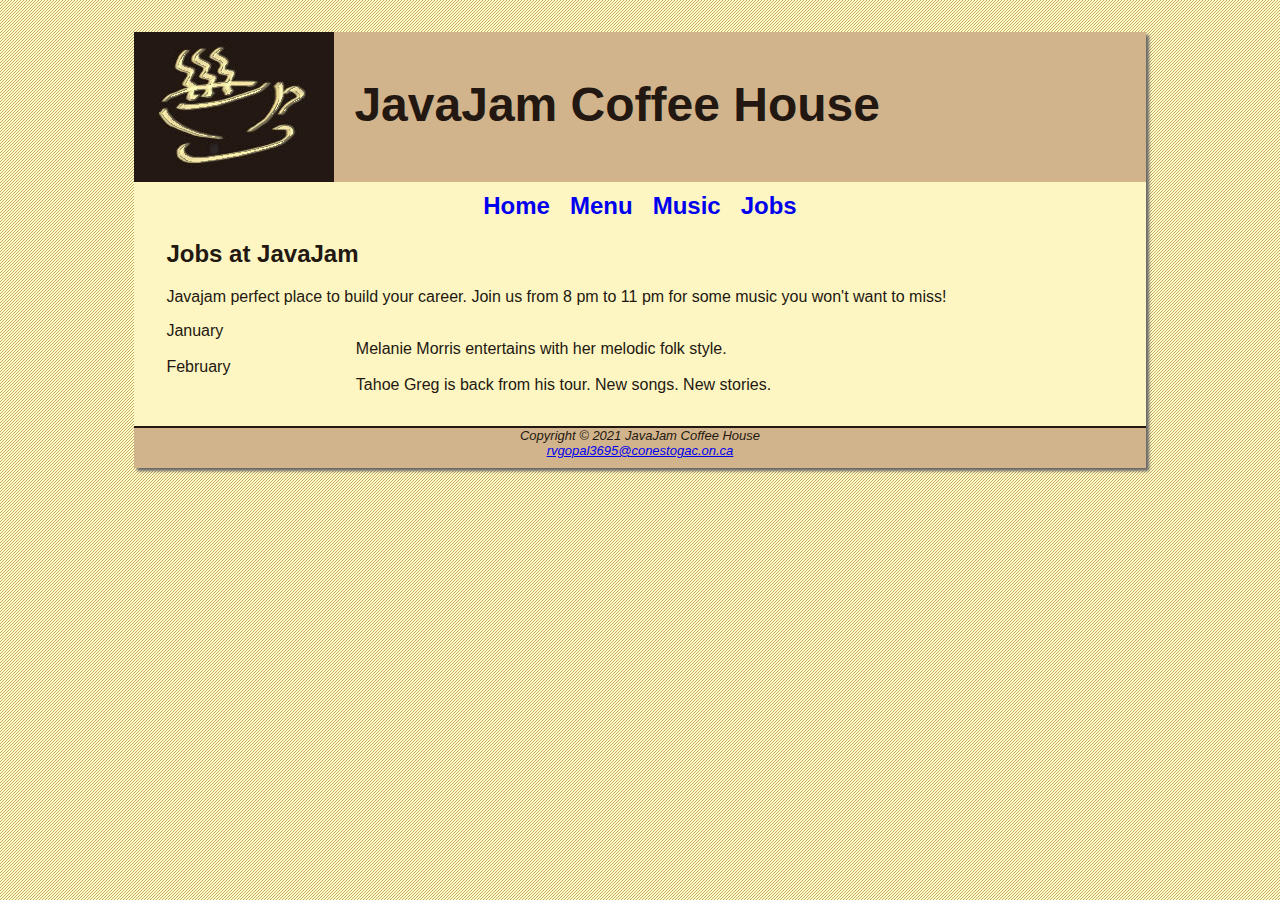
<file: jobs.html>
<!DOCTYPE html>
<html lang="en">

<head>
    <title>Coffee</title>
    <meta charset="utf-8">
    <meta name="viewport" content="width=device-width, initial-scale=1.0">
    <meta name="google-site-verification" content="OHsj62_-d0ZZ08EgDCAoFergEsuRT7ywOB3_8Wbsn5s" />
    <meta name="description"
    content="Javajam perfect place to build your career. Join us from 8 pm to 11 pm for some music you won&#39;t want to miss!" />
    <meta name="keywords"
    content="career, music, new songs" />
    <link rel="canonical" href="https://javajamcoffee10.netlify.app/" />
    <link rel="stylesheet" href="javajam.css">
</head>

<body>
    <div id="wrapper">
        <header title="Fitness Centre">
            <h1>JavaJam Coffee House</h1>
        </header>
        <nav>
            <a href="index.html">Home</a> &nbsp;
            <a href="menu.html">Menu</a> &nbsp;
            <a href="music.html">Music</a> &nbsp;
            <a href="jobs.html">Jobs</a>
        </nav>
        <main>
            <h2>Jobs at JavaJam</h2>
            <p>Javajam perfect place to build your career. Join us from 8 pm to 11 pm for some music you won&#39;t want
                to miss!</p>
            January
            <div class="details">

                Melanie Morris entertains with her melodic folk style.
            </div>
            February
            <div class="details">

                Tahoe Greg is back from his tour. New songs. New stories.
            </div>
        </main>
        <footer>
            Copyright &copy; 2021 JavaJam Coffee House<br>
            <a href="mailto:rvgopal3695@conestogac.on.ca">rvgopal3695@conestogac.on.ca</a>
        </footer>
    </div>
</body>

</html>
</file>
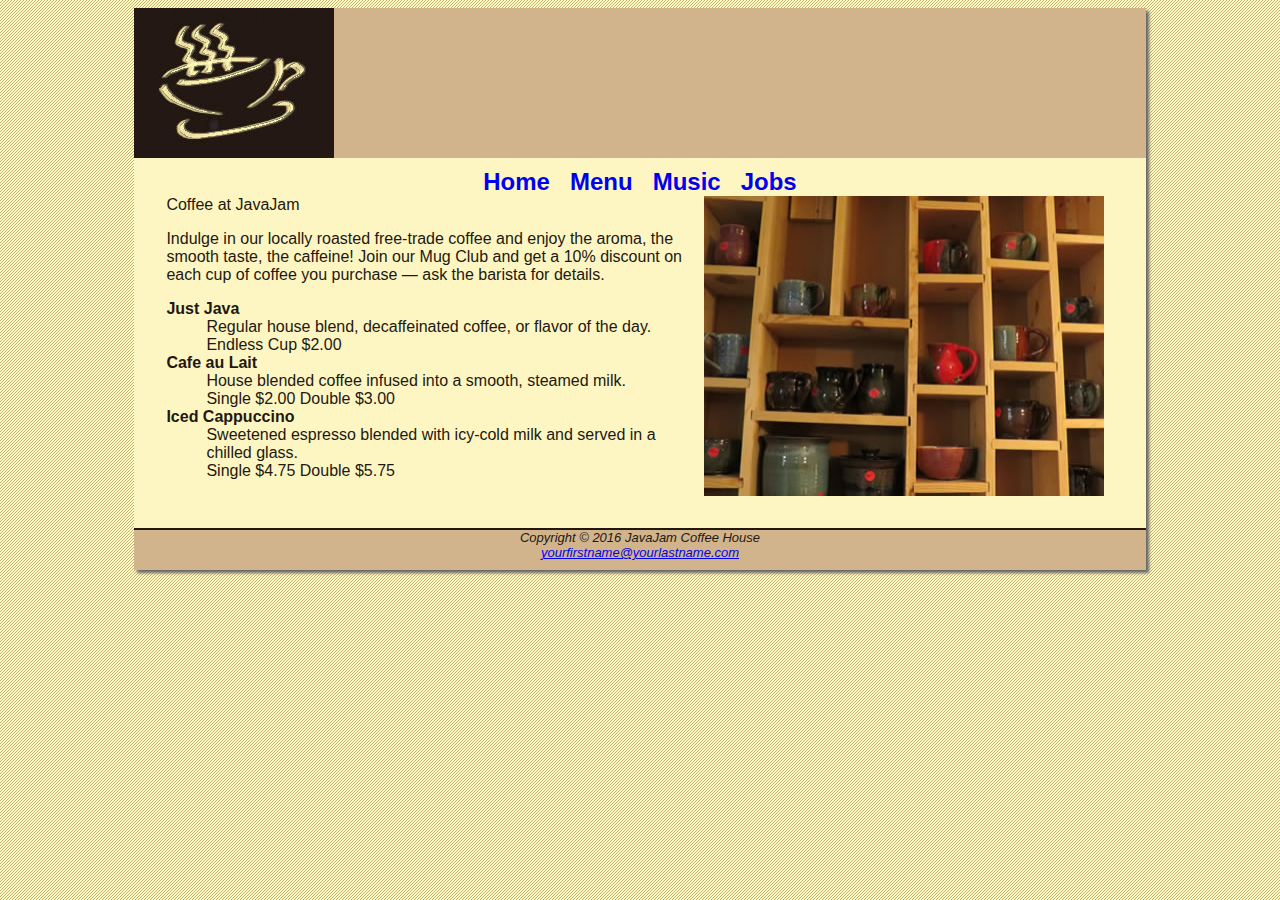
<file: menu.html>
<!DOCTYPE html>
<html lang="en">
<head>
<title>Coffee</title>
<meta charset="utf-8">
<link rel="stylesheet" href="javajam.css">
</head>
<body>
<div id="wrapper">
<header>
JavaJam Coffee House
</header>
<nav>
<a href="index.html">Home</a> &nbsp; 
<a href="menu.html">Menu</a> &nbsp; 
<a href="music.html">Music</a> &nbsp; 
<a href="jobs.html">Jobs</a>
</nav>
<main>
<img src="2.jpg" align="right" width="400" height="300">
Coffee at JavaJam
<p>Indulge in our locally roasted free-trade coffee and enjoy the aroma, the smooth taste, the caffeine! Join our Mug Club and get a 10% discount on each cup of coffee you purchase &mdash; ask the barista for details.</p>
<dl>
<dt><strong>Just Java</strong></dt>
<dd>Regular house blend, decaffeinated coffee, or flavor of the day.<br>Endless Cup $2.00</dd>
<dt><strong>Cafe au Lait</strong></dt>
<dd>House blended coffee infused into a smooth, steamed milk.<br>Single $2.00 Double $3.00</dd>
<dt><strong>Iced Cappuccino</strong></dt>
<dd>Sweetened espresso blended with icy-cold milk and served in a chilled glass.<br>Single $4.75 Double $5.75</dd>
</dl>
</main>
<footer>
Copyright &copy; 2016 JavaJam Coffee House<br>
<a href="mailto:yourfirstname@yourlastname.com">yourfirstname@yourlastname.com</a>
</footer>
</div>
</body>
</html>
</file>
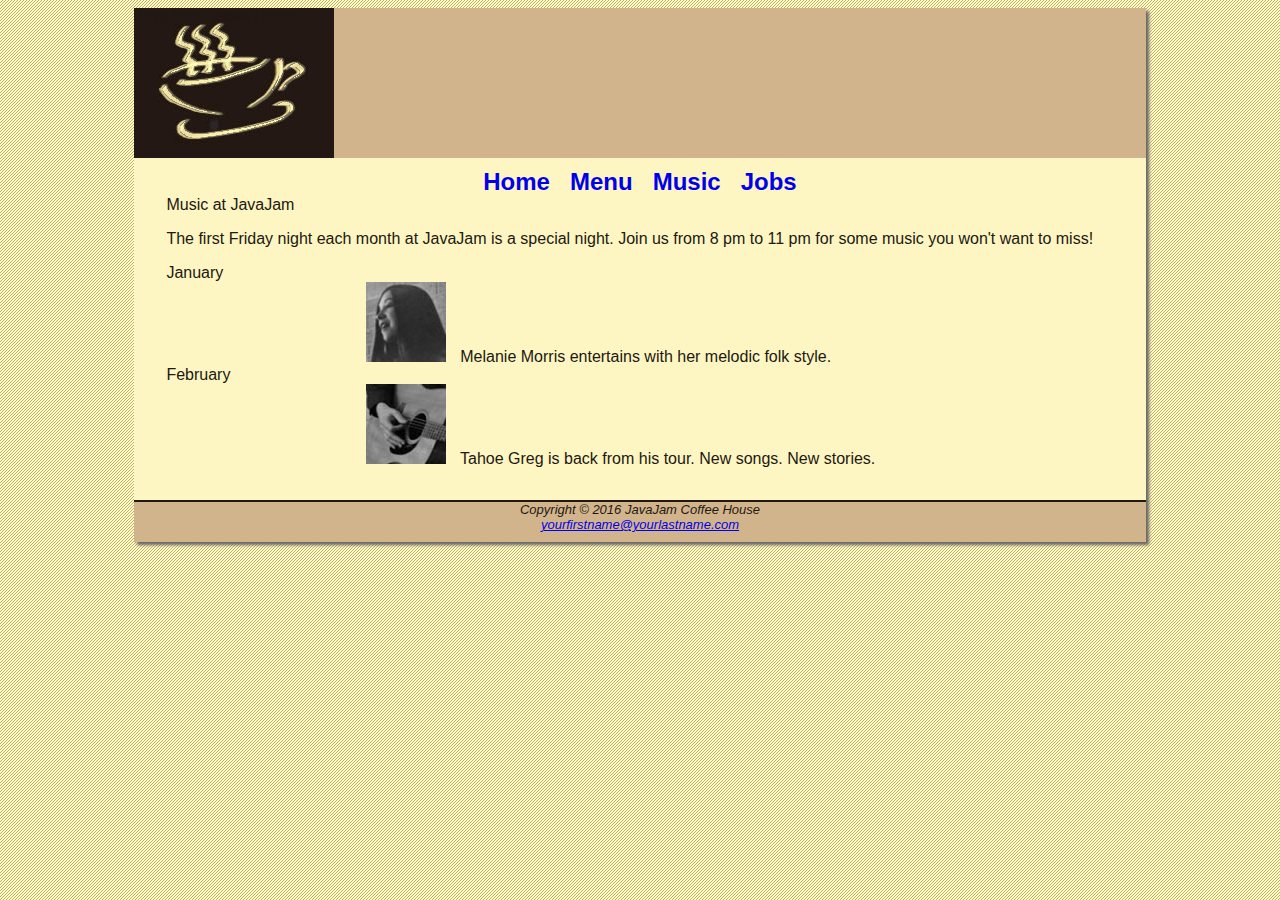
<file: music.html>
<!DOCTYPE html>
<html lang="en">
<head>
<title>Coffee</title>
<meta charset="utf-8">
<link rel="stylesheet" href="javajam.css">
</head>
<body>
<div id="wrapper">
<header>
JavaJam Coffee House
</header>
<nav>
<a href="index.html">Home</a> &nbsp; 
<a href="menu.html">Menu</a> &nbsp; 
<a href="music.html">Music</a> &nbsp; 
<a href="jobs.html">Jobs</a>
</nav>
<main>
Music at JavaJam
<p>The first Friday night each month at JavaJam is a special night. Join us from 8 pm to 11 pm for some music you won&#39;t want to miss!</p>
January
<div class="details">
<a href="melanie.jpg"><img src="melaniethumb.jpg"  width="80" height="80"></a>
Melanie Morris entertains with her melodic folk style.
</div>
February
<div class="details">
<a href="greg.jpg"><img src="gregthumb.jpg" width="80" height="80"></a>
Tahoe Greg is back from his tour. New songs. New stories.
</div>
</main>
<footer>
Copyright &copy; 2016 JavaJam Coffee House<br>
<a href="mailto:yourfirstname@yourlastname.com">yourfirstname@yourlastname.com</a>
</div>
</footer>
</body>
</html>
</file>
<file: javajam.css>
body { background-color: #FCEBB6; 
      background-image: url(background.gif);
      color: #221811;
      font-family: Verdana, Arial, sans-serif;
	  background-image: url(background.gif);
}
#wrapper { background-color: #FEF6C2;
           width: 80%;
           margin-right: auto;
		   margin-left: auto;
           min-width: 900px;
		   max-width: 1280px;
		   box-shadow: 3px 3px 3px #666666; 
}
header { background-color: #D2B48C;
        height: 150px;
       background-image: url(javajamlogo.jpg);
       background-repeat: no-repeat;
}
h1 { padding-top: 45px;
    padding-left: 220px;
	font-size: 3em; 
}
nav { text-align: center; 
     font-weight: bold; 
	 font-size: 1.5em;
	 padding-top: 10px;
}
nav a { text-decoration: none; }
footer { background-color: #D2B48C;
       font-size: small;
	   font-style: italic;
	   text-align: center;
	   padding-bottom: 10px;
	   border-top: 2px #221811 solid;
}
main { padding-left: 2em;
      padding-right: 2em;
	  padding-bottom: 2em;
      display: block; 
}
h4 { background-color: #d2B48C;
    font-size: 1.2em;
	padding-left: 10px;
	padding-bottom: 5px;
}
.details { padding-left: 20%;
          padding-right: 20%;
}
img { padding-left: 10px;
     padding-right: 10px;
}
</file>
